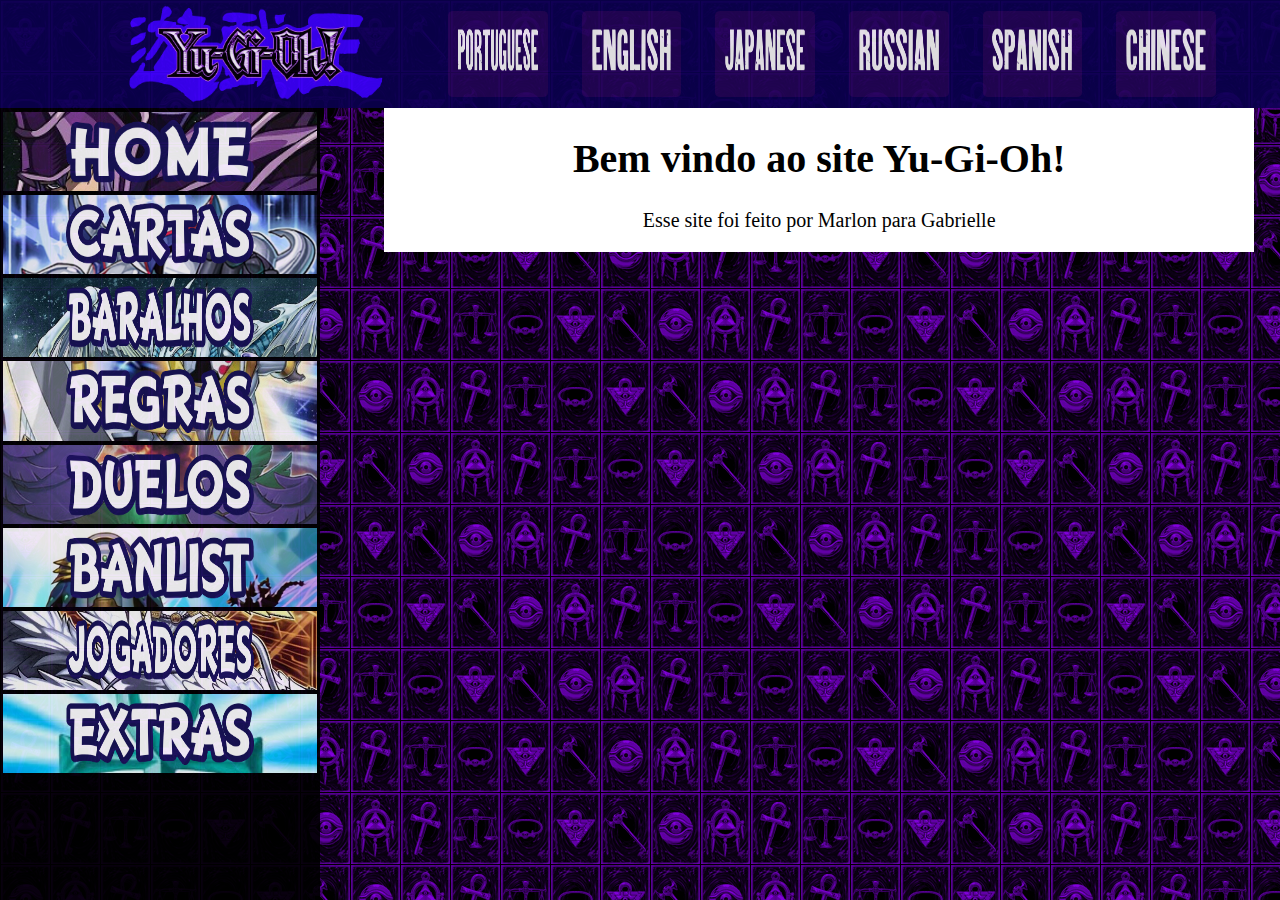
<file: index.html>
<!DOCTYPE html>
<html lang="pt-br">
    <head>
      <meta charset="UTF-8">
      <link rel="shortcut icon" type="imagem/png" href="img/icone2.ico">
      <title>Yu-Gi-Oh</title>
      <link href="css/style.css" rel="stylesheet">
    </head>
    <body>
        <header id="cabecalho">
            <div id="logo">
                <img src="img/logo5.png">
            </div>
            <div id=bcabecalho>
                <a href="index.html">
                    <div class="botoescabecalho" id="b1">
                    <img src="img/portuguese.png">
                    </div> 
                </a>
                <a href="en.html">
                    <div class="botoescabecalho" id="b2">
                    <img src="img/english.png">
                    </div> 
                </a>
                <a href="ja.html">
                    <div class="botoescabecalho" id="b3">
                    <img src="img/japanese.png">
                    </div> 
                </a>
                <a href="ru.html">
                    <div class="botoescabecalho" id="b4">
                    <img src="img/russian.png">
                    </div> 
                </a>
                <a href="es.html">
                    <div class="botoescabecalho" id="b5">
                    <img src="img/spanish.png">
                    </div> 
                </a>
                <a href="chinese.html">
                    <div class="botoescabecalho" id="b6">
                    <img src="img/chinese.png">
                    </div> 
                </a>
                
            </div>
        </header>
        <nav id="navbar">
            <a href="index.html"><div class="botoesnav" id="bnav1"><img src="img/home.png" class="img1"></div></a>
            <a href="cartas.html"><div class="botoesnav" id="bnav2"><img src="img/CARTAS.png" class="img1"></div></a>
            <a href="baralhos.html"><div class="botoesnav" id="bnav3"><img src="img/baralhos.png" class="img1"></div></a>
            <a href="regras.html"><div class="botoesnav" id="bnav4"><img src="img/regras.png" class="img1"></div></a>
            <a href="duelos.html"><div class="botoesnav" id="bnav5"><img src="img/duelos.png" class="img1"></div></a>
            <a href="banlist.html"><div class="botoesnav" id="bnav6"><img src="img/banlist.png" class="img1"></div></a>
            <a href="jogadores.html"><div class="botoesnav" id="bnav7"><img src="img/jogadores.png" class="img1"></div></a>
            <a href="extras.html"><div class="botoesnav" id="bnav8"><img src="img/extras.png" class="img1"></div></a>
        </nav>
        <main id="main">
            <h1> Bem vindo ao site Yu-Gi-Oh!</h1>
            <p>Esse site foi feito por Marlon para Gabrielle </p>
            
        </main>


    </body>
</html>
</file>
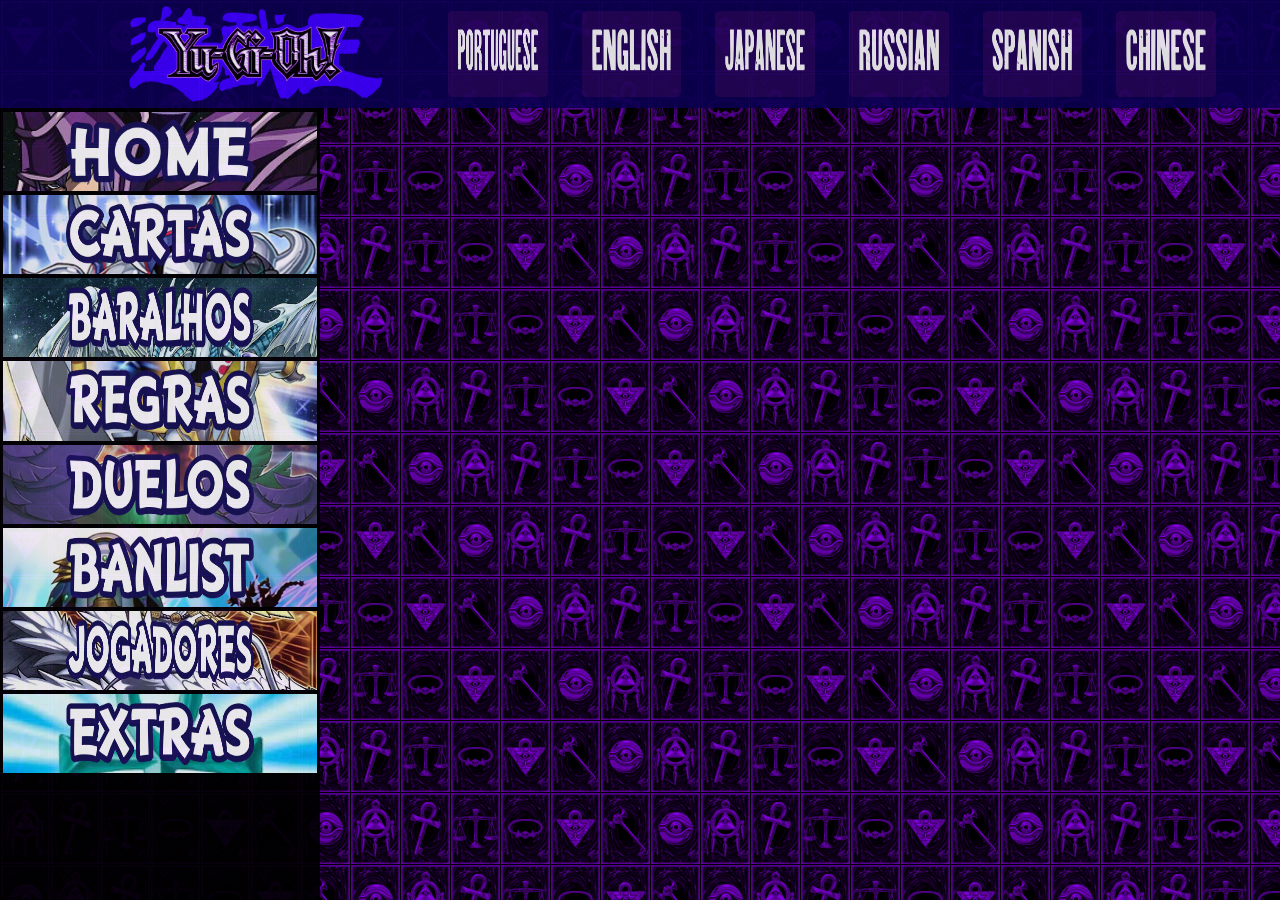
<file: banlist.html>
<!DOCTYPE html>
<html lang="pt-br">
    <head>
      <meta charset="UTF-8">
      <link rel="shortcut icon" type="imagem/png" href="img/icone2.ico">
      <title>Yu-Gi-Oh</title>
      <link href="css/style.css" rel="stylesheet">
    </head>
    <body>
        <header id="cabecalho">
            <div id="logo">
                <img src="img/logo5.png">
            </div>
            <div id=bcabecalho>
                <a href="index.html">
                    <div class="botoescabecalho" id="b1">
                    <img src="img/portuguese.png">
                    </div> 
                </a>
                <a href="en.html">
                    <div class="botoescabecalho" id="b2">
                    <img src="img/english.png">
                    </div> 
                </a>
                <a href="ja.html">
                    <div class="botoescabecalho" id="b3">
                    <img src="img/japanese.png">
                    </div> 
                </a>
                <a href="ru.html">
                    <div class="botoescabecalho" id="b4">
                    <img src="img/russian.png">
                    </div> 
                </a>
                <a href="es.html">
                    <div class="botoescabecalho" id="b5">
                    <img src="img/spanish.png">
                    </div> 
                </a>
                <a href="chinese.html">
                    <div class="botoescabecalho" id="b6">
                    <img src="img/chinese.png">
                    </div> 
                </a>
                
            </div>
        </header>
        <nav id="navbar">
            <a href="index.html"><div class="botoesnav" id="bnav1"><img src="img/home.png" class="img1"></div></a>
            <a href="cartas.html"><div class="botoesnav" id="bnav2"><img src="img/CARTAS.png" class="img1"></div></a>
            <a href="baralhos.html"><div class="botoesnav" id="bnav3"><img src="img/baralhos.png" class="img1"></div></a>
            <a href="regras.html"><div class="botoesnav" id="bnav4"><img src="img/regras.png" class="img1"></div></a>
            <a href="duelos.html"><div class="botoesnav" id="bnav5"><img src="img/duelos.png" class="img1"></div></a>
            <a href="banlist.html"><div class="botoesnav" id="bnav6"><img src="img/banlist.png" class="img1"></div></a>
            <a href="jogadores.html"><div class="botoesnav" id="bnav7"><img src="img/jogadores.png" class="img1"></div></a>
            <a href="extras.html"><div class="botoesnav" id="bnav8"><img src="img/extras.png" class="img1"></div></a>
        </nav>
        <main id="main">
            
        </main>


    </body>
</html>
</file>
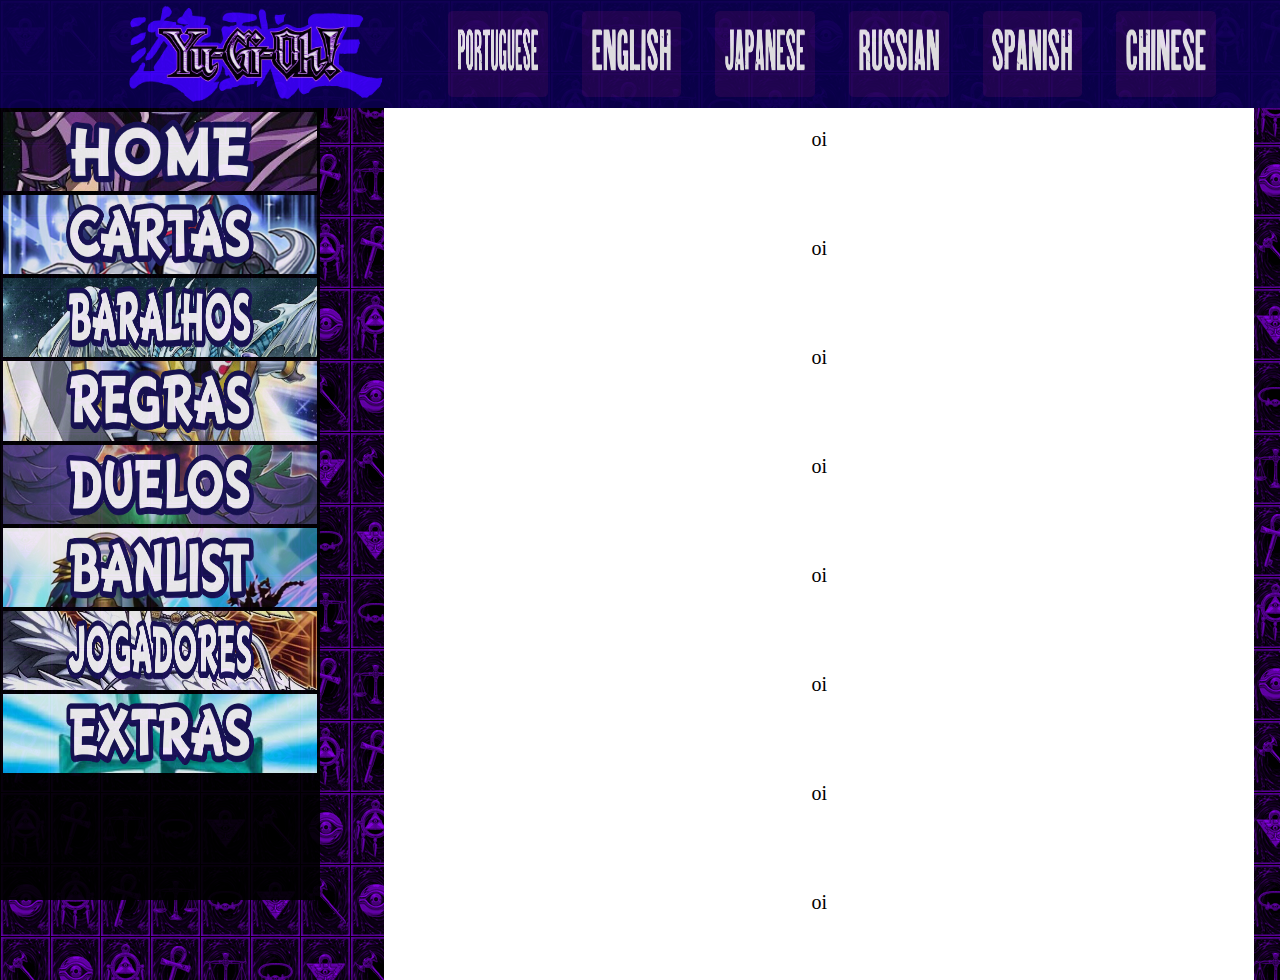
<file: extras.html>
<!DOCTYPE html>
<html lang="pt-br">
    <head>
      <meta charset="UTF-8">
      <link rel="shortcut icon" type="imagem/png" href="img/icone2.ico">
      <title>Yu-Gi-Oh</title>
      <link href="css/style.css" rel="stylesheet">
    </head>
    <body>
        <header id="cabecalho">
            <div id="logo">
                <img src="img/logo5.png">
            </div>
            <div id=bcabecalho>
                <a href="index.html">
                    <div class="botoescabecalho" id="b1">
                    <img src="img/portuguese.png">
                    </div> 
                </a>
                <a href="en.html">
                    <div class="botoescabecalho" id="b2">
                    <img src="img/english.png">
                    </div> 
                </a>
                <a href="ja.html">
                    <div class="botoescabecalho" id="b3">
                    <img src="img/japanese.png">
                    </div> 
                </a>
                <a href="ru.html">
                    <div class="botoescabecalho" id="b4">
                    <img src="img/russian.png">
                    </div> 
                </a>
                <a href="es.html">
                    <div class="botoescabecalho" id="b5">
                    <img src="img/spanish.png">
                    </div> 
                </a>
                <a href="chinese.html">
                    <div class="botoescabecalho" id="b6">
                    <img src="img/chinese.png">
                    </div> 
                </a>
                
            </div>
        </header>
        <nav id="navbar">
            <a href="index.html"><div class="botoesnav" id="bnav1"><img src="img/home.png" class="img1"></div></a>
            <a href="cartas.html"><div class="botoesnav" id="bnav2"><img src="img/CARTAS.png" class="img1"></div></a>
            <a href="baralhos.html"><div class="botoesnav" id="bnav3"><img src="img/baralhos.png" class="img1"></div></a>
            <a href="regras.html"><div class="botoesnav" id="bnav4"><img src="img/regras.png" class="img1"></div></a>
            <a href="duelos.html"><div class="botoesnav" id="bnav5"><img src="img/duelos.png" class="img1"></div></a>
            <a href="banlist.html"><div class="botoesnav" id="bnav6"><img src="img/banlist.png" class="img1"></div></a>
            <a href="jogadores.html"><div class="botoesnav" id="bnav7"><img src="img/jogadores.png" class="img1"></div></a>
            <a href="extras.html"><div class="botoesnav" id="bnav8"><img src="img/extras.png" class="img1"></div></a>
        </nav>
        <main id="main">
            <p>oi</p><br><br>
            <p>oi</p><br><br>
            <p>oi</p><br><br>
            <p>oi</p><br><br>
            <p>oi</p><br><br>
            <p>oi</p><br><br>
            <p>oi</p><br><br>  <p>oi</p><br><br>
            
        </main>


    </body>
</html>
</file>
<file: css/style.css>
body{
    margin: 0px;
    padding:0px;
    width: 100%; 
    height:100%;
    background-image: url(https://e-koala.github.io/img/background2.png);
}
/* ================================================================CABECALHO===================================================================*/
#cabecalho{
    height: 12%;
    width: 100%;
    background-color: #0A014F;
    position: absolute;
    left: 0px;
    top: 0px;
    opacity: 90%;
}

/*=====logo=====*/
#logo{
    position: absolute;
    left: 10%;
    top: 5%;
    height: 90%;
    width: 20%;
}
#logo img{
    height: 100%;
    width: 100%;
}
/*====botoescabecalho====*/
#bcabecalho{
    height: 80%;
    width: 60%;
    position: absolute;
    top: 10%;
    left: 35%;
    
}
.botoescabecalho{
    height: 100%;
    width: 13%;
    background-color: rgba(58, 9, 94, 0.5);
    position: absolute;
    font-size: 50px;
    border-radius: 5%;
}
.botoescabecalho:hover{
    
    background-color: #37005f;
}
.botoescabecalho img{
    position: absolute;
    left: 10%;
    top: 20%;
    height: 50%;
    width: 80%;
}
#b1{
   
    left: 0%;
    top: 0%;
}
#b2{
   
    left: 17.4%;
    top: 0%;
}
#b3{
   
    left: 34.8%;
    top: 0%;
}
#b4{
   
    left: 52.2%;
    top: 0%;
}
#b5{
   
    left: 69.6%;
    top: 0%;
}
#b6{
   
    left: 87%;
    top: 0%;
}
/* ==============================================================================NAVBAR======================================================================*/
#navbar {
    height: 88%;
    width: 25%;
    position: absolute;
    left: 0%;
    top: 12%;
    background-color: black;
    opacity: 90%;
}
.botoesnav {
    
    height: 10%;
    width: 98%;
    position: absolute;
    left: 1%;
    
}
.botoesnav:hover{
    background-color: black;
}
#bnav1{
    top: 0.5%;
    background-image: url('navbar1.jpg');
    background-repeat: no-repeat;
    background-size: 100%;
}
#bnav1:hover{
    background-image:url(navbar1.png)
}

#bnav2{
    top: 11%;
    background-image: url('navbar2.jpg');
    background-repeat: no-repeat;
    background-size: 100%;
}
#bnav2:hover{
    background-image:url(navbar2.png)
}
#bnav3{
    top: 21.5%;
    background-image: url('navbar3.jpg');
    background-repeat: no-repeat;
    background-size: 100%;

}
#bnav3:hover{
    background-image:url(navbar3.png)
}
#bnav4{
    top: 32%;
    background-image: url('navbar4.jpg');
    background-repeat: no-repeat;
    background-size: 100%;
}
#bnav4:hover{
    background-image:url(navbar4.png)
}
#bnav5{
    top: 42.5%;
    background-image: url('navbar5.jpg');
    background-repeat: no-repeat;
    background-size: 100%;
}
#bnav5:hover{
    background-image:url(navbar5.png)
}
#bnav6{
    top: 53%;
    background-image: url('navbar6.jpg');
    background-repeat: no-repeat;
    background-size: 100%;
}
#bnav6:hover{
    background-image:url(navbar6.png)
}
#bnav7{
    top: 63.5%;
    background-image: url('navbar7.jpg');
    background-repeat: no-repeat;
    background-size: 100%;
}
#bnav7:hover{
    background-image:url(navbar7.png)
}
#bnav8{
    top: 74%;
    background-image: url('navbar8.jpg');
    background-repeat: no-repeat;
    background-size: 100%;
    opacity: 100%;
}
#bnav8:hover{
    background-image:url(navbar8.png)
}
.img1 {
    height: 80%;
    width: 60%;
    position: absolute;
    left: 20%;
    top: 10%;
}
/* =======================================================================main===========================================================================*/
#main{
    height: auto;
    width: 68%;
    position: absolute;
    left: 30%;
    top:12%;
    background-color: white;
    font-size: medium;
    text-align: center;
    font-size: 20px;
}
</file>
